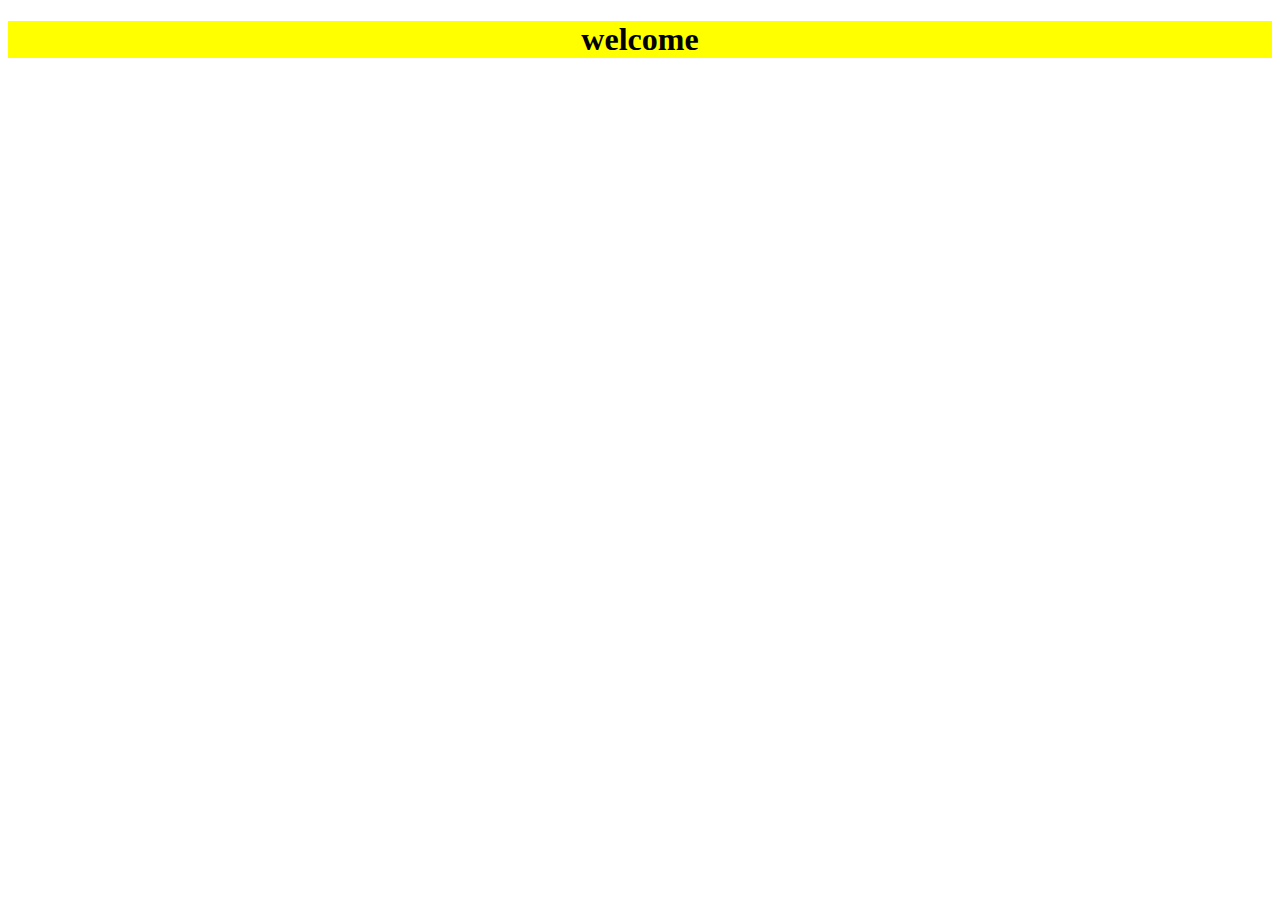
<file: index.html>
<!DOCTYPE html>
<html lang="en">
<head>
    <meta charset="UTF-8">
    <meta name="viewport" content="width=device-width, initial-scale=1.0">
    <meta http-equiv="X-UA-Compatible" content="ie=edge">
    <title>index</title>
    <style>
        h1 {
            text-align: center;
            background: #ff0;
        }
    </style>
</head>
<body>
    <h1>welcome</h1>
</body>
</html>
</file>
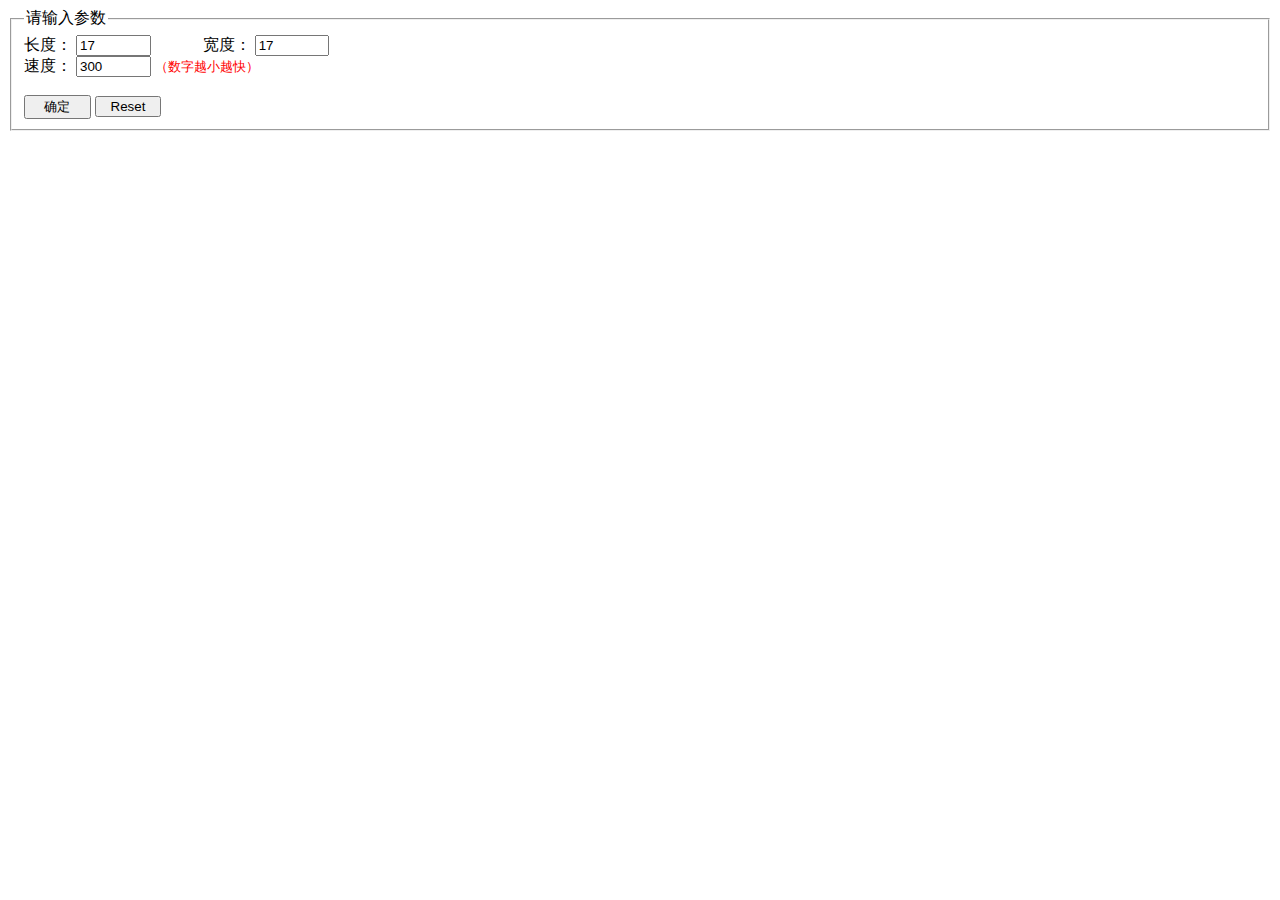
<file: html/github示例文件.html>
<!DOCTYPE html>
<html lang="en">
<head>
    <meta charset="UTF-8">
    <meta name="viewport" content="width=device-width, initial-scale=1.0">
    <meta http-equiv="X-UA-Compatible" content="ie=edge">
    <title>渗透问题</title>
    <link rel="stylesheet" href="../css/渗透问题_1.css">
</head>
<body>
<form action="">
    <fieldset>
        <legend>请输入参数</legend>
        <div class="group">
            <label for="length">长度： </label>
            <input type="number" id="length" min="2" value="17">
        </div>
        <div class="group">
            <label for="width">宽度： </label>
            <input type="number" id="width" min="2" value="17">
        </div>
        <br>

        <div class="group">
            <label for="">速度：</label>
            <input type="number" id="speed" min="1" value="300">
            <span>（数字越小越快）</span>
        </div>

        <br><br>
        <input type="submit" value="确定">
        <input type="reset">
    </fieldset>
</form>

<div class="table">
    
</div>

</body>
<script src="../js/jQuery 3.2.1.min.js"></script>
<script src="../js/Connection.js"></script>
<script src="../js/渗透问题_1.js"></script>
</html>
</file>
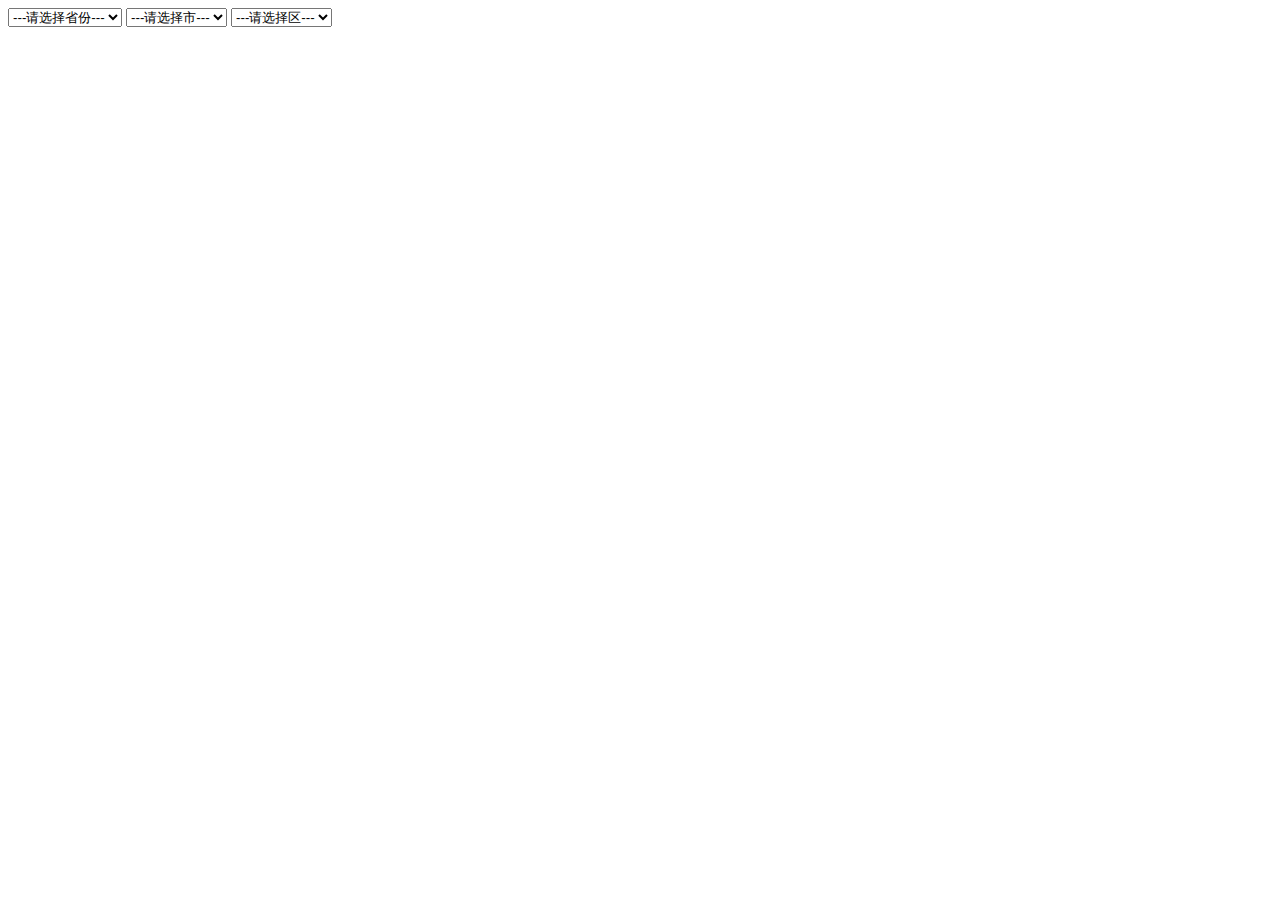
<file: html/省市区三级联动菜单.html>
<!DOCTYPE html>
<html lang="en">
<head>
    <meta charset="UTF-8">
    <meta name="viewport" content="width=device-width, initial-scale=1.0">
    <meta http-equiv="X-UA-Compatible" content="ie=edge">
    <title>省市区三级联动菜单</title>
</head>
<body>
    <div class="main">
        <select name="province" id="province">
            <option value="0">---请选择省份---</option>
        </select>
        <select name="city" id="city">
            <option value="0">---请选择市---</option>
        </select>
        <select name="area" id="area">
            <option value="0">---请选择区---</option>
        </select>
    </div>
</body>
<script>
    var provinces = ["河北省", "山西省", "内蒙古"];
    var cities = [
        ["石家庄 ", "唐山",  "秦皇岛"], 
        ["太原", "大同", "阳泉"], 
        ["呼和浩特", "包头", "乌海"]
    ];
    var areas = [
        [
            ["1区", "2区"], ["3区", "4区"], ["5区", "6区"]
        ], 
        [
            ["A区", "B区", "C区"], ["D区", "E区", "F区"], ["G区", "H区", "I区"]
        ], 
        [
            ["一区", "二区"], ["三区", "四区"], ["五区", "六区"]
        ]
    ];
</script>
<script src="../js/jQuery.js"></script>
<script>
$(function() {
    //加载省份
    for(let i=0, len=provinces.length; i<len; ++i) {
        var dom = "<option value='" + (i+1) + "'>" + provinces[i] + "</option>";
        $(".main #province").append(dom);
    }

    //
    $(".main #province")
    .data({"index": $(this).find("option:selected").index()})
    .on("mouseup", function() {
        var now_index = $(this).find("option:selected").index();
        if(now_index !== $(this).data("index")) {
            reset($(this).nextAll());
        }
        $(this).data({"index": now_index});
    });

    //根据省份加载市
    var index_prov = -100;
    $(".main #city")
    .data({"index": $(this).find("option:selected").index()})
    .on("mousedown", function() {
        //获取以前选中的选项的索引值
        var pro_index = $(this).find("option:selected").index();
        //清除以前的选项
        $("option:gt(0)", this).remove();
        //判断前一项是否有效
        if($(".main #province option:selected").html() === "---请选择省份---") {
            return ;
        }
        //获取选中的省
        var $province = $(".main #province option:selected");
        //获取选中省在数组中的位置
        index_prov = $(".main #province option").index($province);
        //根据选中的省加载市
        for(let i=0, len=cities.length; i<len; ++i) {
            var dom = "<option value='" + (i+1) + "'>" + cities[index_prov-1][i] + "</option>";
            $(this).append(dom);
        }
        //根据还原之前选中的选项
        $(this).find("option").get(pro_index).selected = true;
    })
    .on("mouseup", function() {
        var now_index = $(this).find("option:selected").index();
        if(now_index !== $(this).data("index")) {
            reset($(this).nextAll());
        }
        $(this).data({"index": now_index});
    });;

    //根据城市加载省份
    $(".main #area").on("mousedown", function() {
        //获取以前选中的选项的索引值
        var pro_index = $(this).find("option:selected").index();
        //清除以前的选项
        $("option:gt(0)", this).remove();
        //判断前一项是否有效
        if($(".main #city option:selected").html() === "---请选择市---") {
            return ;
        }
        //获取选中的市
        var $city = $(".main #city option:selected");
        //获取选中市在数组中的位置
        var index_city = $(".main #city option").index($city);
        //根据选中的市加载区
        var area = areas[index_prov-1][index_city-1];
        for(let i=0, len=area.length; i<len; ++i) {
            var dom = "<option value='" + (i+1) + "'>" + area[i] + "</option>";
            $(this).append(dom);
        }
        //根据还原之前选中的选项
        $(this).find("option").get(pro_index).selected = true;
    });

    function reset($obj) {
        $("option:gt(0)" ,$obj).remove();
        $obj.find("option").prop({"selected": true});
    }
});
</script>
</html>
</file>
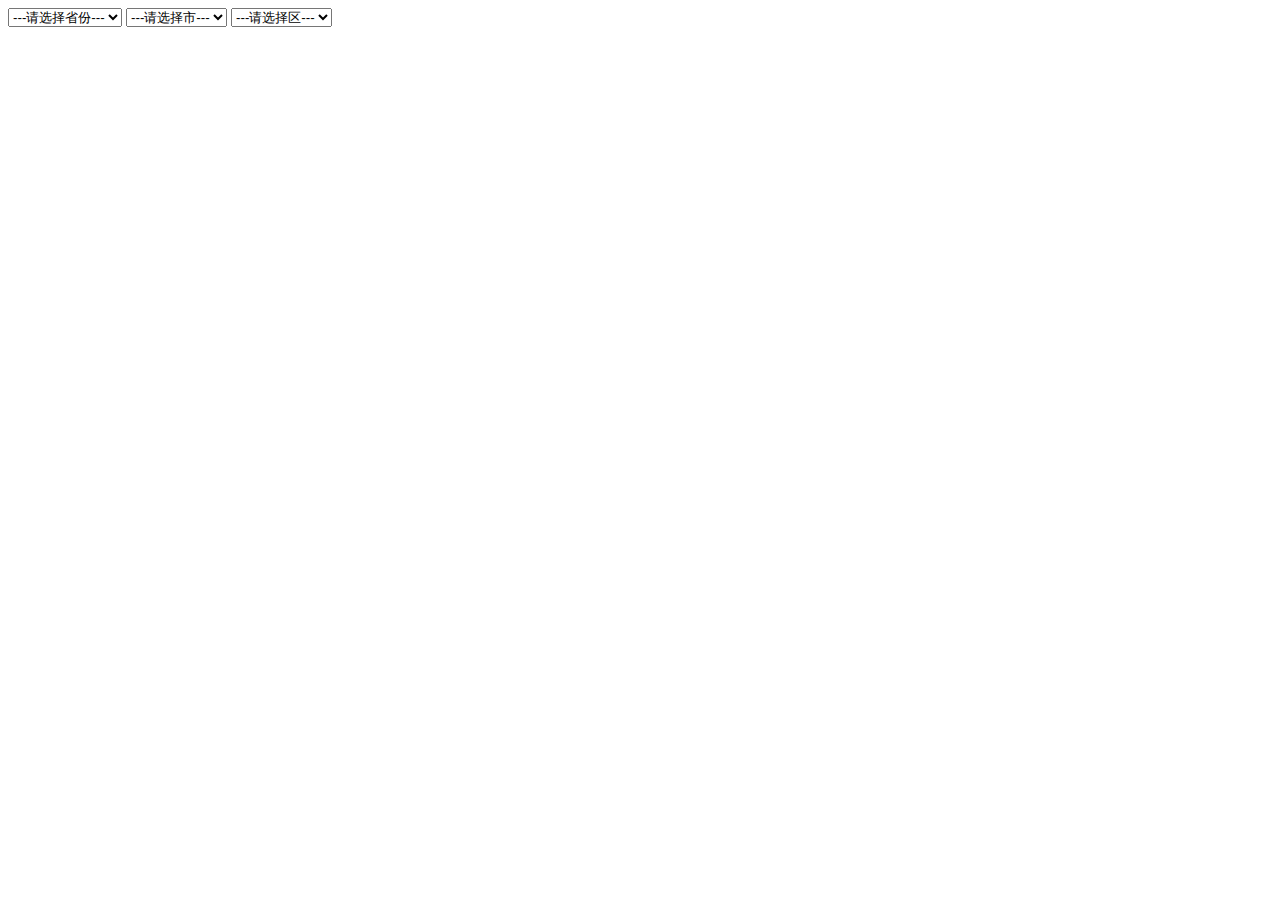
<file: html/省市区三级联动菜单_2.html>
<!DOCTYPE html>
<html lang="en">
<head>
    <meta charset="UTF-8">
    <meta name="viewport" content="width=device-width, initial-scale=1.0">
    <meta http-equiv="X-UA-Compatible" content="ie=edge">
    <title>省市区三级联动菜单_2</title>
</head>
<body>
    <div class="main">
        <select name="province" id="province">
            <option value="0">---请选择省份---</option>
        </select>
        <select name="city" id="city">
            <option value="0">---请选择市---</option>
        </select>
        <select name="area" id="area">
            <option value="0">---请选择区---</option>
        </select>
    </div>
</body>
<!-- <script src="../other source/中国城市列表.js"></script> -->
<script src="http://passport.baidu.com/js/sitedata_bas.js" charset="GBK"></script>
<script src="../js/jQuery.js"></script>
<script>
$(function() {
    //加载省份
    for(let i=1, len=arrCity.length; i<len; ++i) {
        var dom = "<option value='" + i + "'>" + arrCity[i].name + "</option>";
        $(".main #province").append(dom);
    }

    //
    $(".main #province")
    .data({"index": $(this).find("option:selected").index()})
    .on("change", function() {
        var now_index = $(this).find("option:selected").index();
        if(now_index !== $(this).data("index")) {
            reset($(this).nextAll());
        }
        $(this).data({"index": now_index});
    });

    //根据省份加载市
    $(".main #city")
    .data({"index": $(this).find("option:selected").index()})
    .on("mousedown", function(event) {
        //阻止其下的option元素触发事件
        if(event.target !== this) {
            return ;
        }
        //获取以前选中的选项的索引值
        var pro_index = $(this).find("option:selected").index();
        //清除以前的选项
        $("option:gt(0)", this).remove();
        //判断前一项是否有效
        if($(".main #province option:selected").html() === "---请选择省份---") {
            return ;
        }
        //获取选中省在数组中的位置
        var index_prov = $(".main #province").data("index");
        var cities = arrCity[index_prov].sub;
        //根据选中的省加载市
        for(let i=1, len=cities.length; i<len; ++i) {
            var dom = "<option value='" + i + "'>" + cities[i].name + "</option>";
            $(this).append(dom);
        }
        // //根据还原之前选中的选项
        // $(this).find("option").get(pro_index).selected = true;
    })
    .on("change", function() {
        var now_index = $(this).find("option:selected").index();
        if(now_index !== $(this).data("index")) {
            reset($(this).nextAll());
        }
        $(this).data({"index": now_index});
    });;

    //根据城市加载省份
    $(".main #area").on("mousedown", function(event) {
        //阻止其下的option元素触发事件
        if(event.target !== this) {
            return ;
        }
        //获取以前选中的选项的索引值
        var pro_index = $(this).find("option:selected").index();
        //清除以前的选项
        $("option:gt(0)", this).remove();
        //判断前一项是否有效
        if($(".main #city option:selected").html() === "---请选择市---") {
            return ;
        }
        //获取选中市在数组中的位置
        var index_prov = $(".main #province").data("index");
        var index_city = $(".main #city").data("index");
        //根据选中的市加载区
        var areas = arrCity[index_prov].sub[index_city].sub;
        for(let i=1, len=areas.length; i<len; ++i) {
            var dom = "<option value='" + i + "'>" + areas[i].name + "</option>";
            $(this).append(dom);
        }
        //根据还原之前选中的选项
        $(this).find("option").get(pro_index).selected = true;
    });

    function reset($obj) {
        $("option:gt(0)" ,$obj).remove();
        $obj.find("option").prop({"selected": true});
    }
});
</script>
</html>
</file>
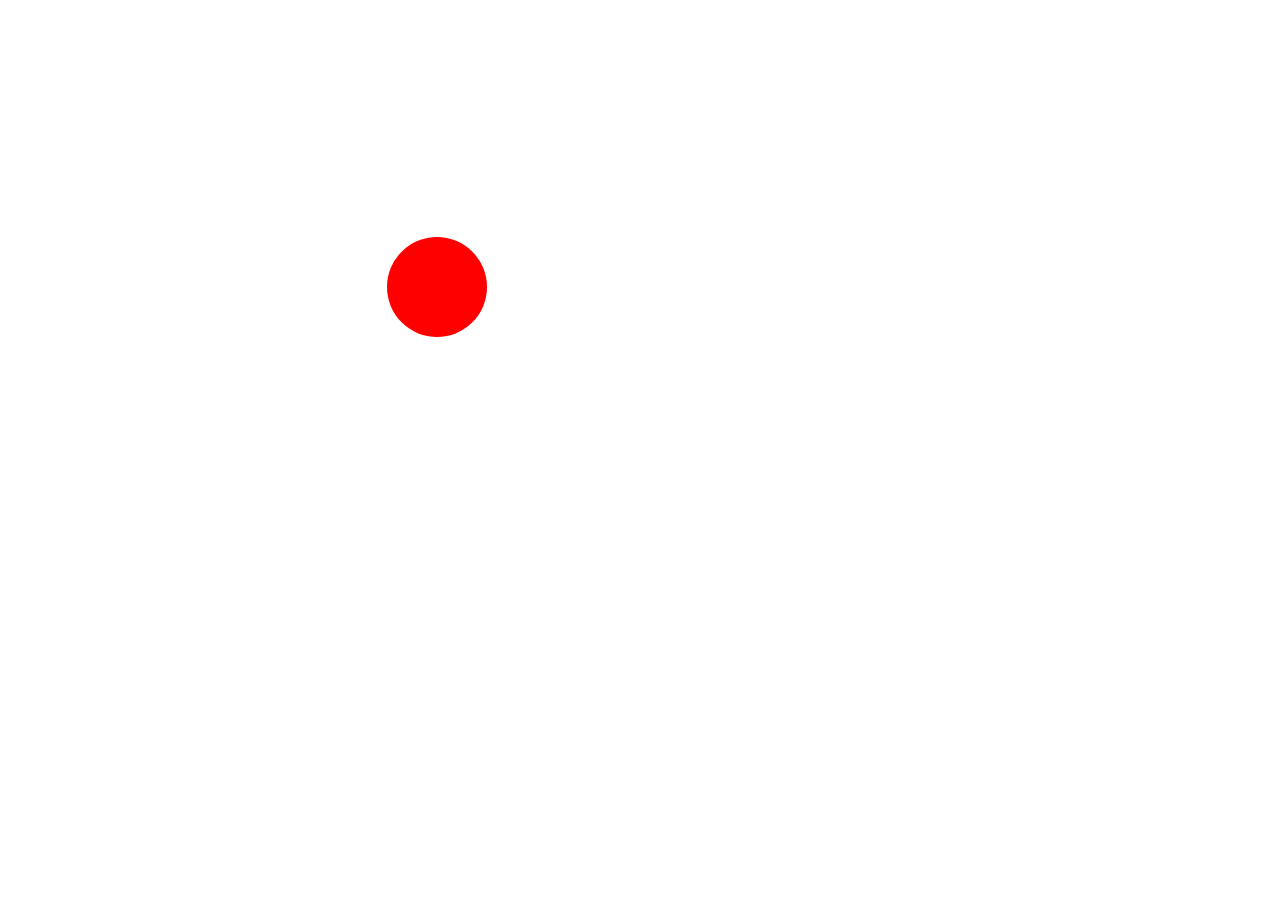
<file: html/缓动.html>
<!DOCTYPE html>
<html lang="en">
<head>
    <meta charset="UTF-8">
    <meta name="viewport" content="width=device-width, initial-scale=1.0">
    <meta http-equiv="X-UA-Compatible" content="ie=edge">
    <title>缓动</title>
    <style>
        * {
            font-size: 1em;
            padding: 0px;
            margin: 0px;
            box-sizing: border-box;
        }

        div.circle {
            width: 100px;
            height: 100px;
            background: #f00;
            border-radius: 50%;
            position: relative;
            left: 0px;
        }
    </style>
</head>
<body>
    <div class="circle"></div>
</body>
<script>
let circle = document.querySelector("div.circle");
letSlowMove(circle, [856,523], 150);

//speed为要在多少个单位时间内完成动画，speed越小，动画越快
function letSlowMove(ele, final_posi, speed) {
    ele.style.left = getStyle(ele).left;
    ele.style.top = getStyle(ele).top;
    let ini_posi = [parseInt(ele.style.left), parseInt(ele.style.top)];
    let delta_x = final_posi[0] - ini_posi[0];
    let delta_y = final_posi[1] - ini_posi[1];

    let counter = 0;
    function move() {
        ++counter;
        ele.style.left = easeOut(ini_posi[0], delta_x, speed, counter) + "px";
        ele.style.top = easeOut(ini_posi[1], delta_y, speed, counter) + "px";

        if(counter < speed) {
            window.setTimeout(move, 17);
        }
    }
    window.setTimeout(move, 17);
    
}

function getStyle(ele, weilei) {
    if(typeof weilei !== "string") {
        weilei = null;
    }
    return ele.currentStyle ? ele.currentStyle : window.getComputedStyle(ele, weilei);
}
//初位置s0, 要移动的距离delta_s, 分多少次执行完动画t, 当前执行次数current_t
function easeOut(s0, delta_s, t, current_t) {
    return -delta_s*(current_t/=t)*(current_t-2) + s0;
}
</script>
</html>
</file>
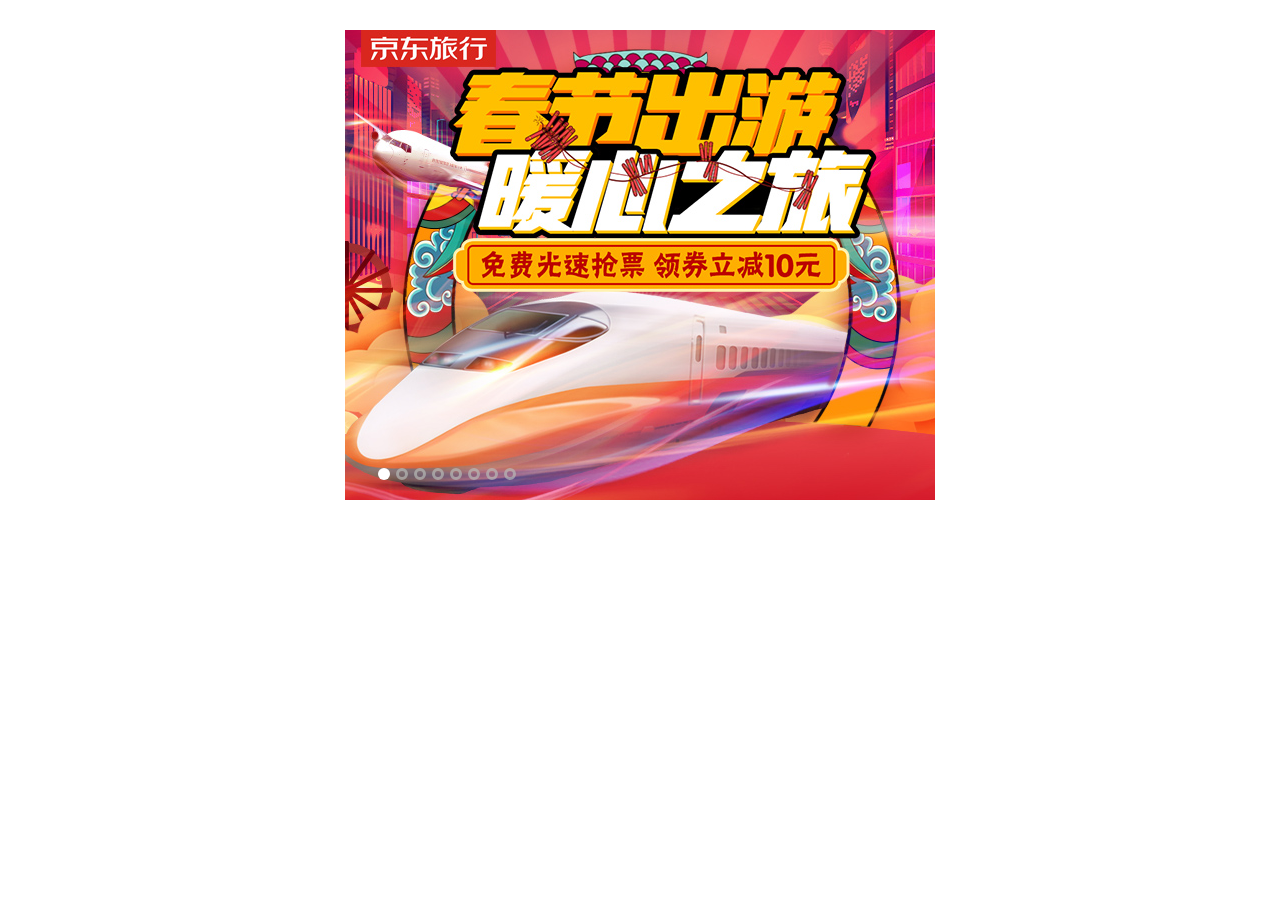
<file: html/轮播图.html>
<!DOCTYPE html>
<html lang="en">
<head>
    <meta charset="UTF-8">
    <meta name="viewport" content="width=device-width, initial-scale=1.0">
    <meta http-equiv="X-UA-Compatible" content="ie=edge">
    <title>轮播图</title>
    <style>
        * {
            margin: 0px;
            padding: 0px;
            font-family: "微软雅黑";
            font-size: 1em;
        }

        .display-frame {
            position: relative;
            overflow: hidden;
            width: 590px;
            height: 470px;
            margin: 30px auto;
        }
        .display-frame .side-key {
            position: absolute;
            cursor: pointer;
            width: 1em;
            height: 2em;
            line-height: 2em;
            background: #00000085;
            transform: translate(0, -50%);
            font-size: 2em;
            color: #fff;
            text-align: center;
        }
        .side-key.left {
            /* left: 0px; */
            right: 100%;
            top: 50%;
        }
        .side-key.right {
            /* right: 0px; */
            left: 100%;
            top: 50%;
        }
        .display-frame .bar {
            position: absolute;
            left: 30px;
            top: 435px;
        }
        .display-frame .bar div {
            margin: 3px;
            line-height: 30px;
            text-align: center;
            float: left;
            font-size: 1.5em;
        } 
        .display-frame .bar div::after {
            content: "";
            display: block;
            width: 6px;
            height: 6px;
            border-radius: 50%;
            border: 3px solid #b9bebaa9;
        }
        .display-frame .bar div.focus::after {
            width: 12px;
            height: 12px;
            background: #fff;
            border: none;
        }
    </style>
</head>
<body>
    <div class="display-frame">
        <a href="">
            <img src="../image/轮播图-1.jpg" alt="">
        </a>
        <div class="side-key left">
            <span><</span>
        </div>
        <div class="side-key right">
            <span>></span>
        </div>
        <div class="bar">
            <div class="focus"></div>
            <div></div>
            <div></div>
            <div></div>
            <div></div>
            <div></div>
            <div></div>
            <div></div>
        </div>
    </div>
</body>
<script src="../js/jQuery.js"></script>
<script>
$(function() {
    img_address = ["../image/轮播图-1.jpg", "../image/轮播图-2.jpg", "../image/轮播图-3.jpg", "../image/轮播图-4.jpg", "../image/轮播图-5.jpg", "../image/轮播图-6.jpg", "../image/轮播图-7.jpg", "../image/轮播图-8.jpg"];
    $(".display-frame a img").data("page", 0);

    //绑定按钮的进出功能
    $(".display-frame")
    .on("mouseenter", function() {
        $(".right", this)
        .stop()
        .animate({
            "left": $(this).width() - $(".right", this).width() + "px"
        }, 300);
        $(".left", this)
        .stop()
        .animate({
            "left": "0px"
        }, 300);
    })
    .on("mouseleave", function() {
        $(".right", this)
        .stop()
        .animate({
            "left": "100%"
        }, 300);
        $(".left", this)
        .stop()
        .animate({
            "left": - $(".left", this).width() + "px"
        }, 300);
    });
    //给左右按钮绑定移动功能
    $(".display-frame .side-key.right")
    .on("click", function() {
        var page = $(".display-frame a img").data("page");
        if(page < img_address.length-1) {
            ++page;
        }
        else {
            page = 0;
        }
        changeImg(page);
    });
    $(".display-frame .side-key.left")
    .on("click", function() {
        var page = $(".display-frame a img").data("page");
        if(page === 0) {
            page = img_address.length-1;
        }
        else {
            --page;
        ;
        }
        changeImg(page);
    });
    //绑定下面小按钮
    $(".display-frame .bar > div")
    .on("mouseenter", function() {
        var num = $(this).parent().find("> div").index(this);
        changeImg(num);
    });
    //定时切换图片
    setTimeout(function() {
        var page = $(".display-frame a img").data("page");
        if(page < img_address.length-1) {
            ++page;
        }
        else {
            page = 0;
        }
        changeImg(page);

        setTimeout(arguments.callee, 4000);
    }, 4000);

    function changeImg(page) {
        $(".display-frame a img")
        .animate({
            "opacity": "0.2"
        }, 100, function() {
            $(this)
            .prop("src", img_address[page])
            .animate({
                "opacity": "1"
            }, 100);
        })
        .data("page", page);

        $(".display-frame .bar div")
        .removeClass("focus")
        .eq(page)
        .addClass("focus");
    }
});
</script>
</html>
</file>
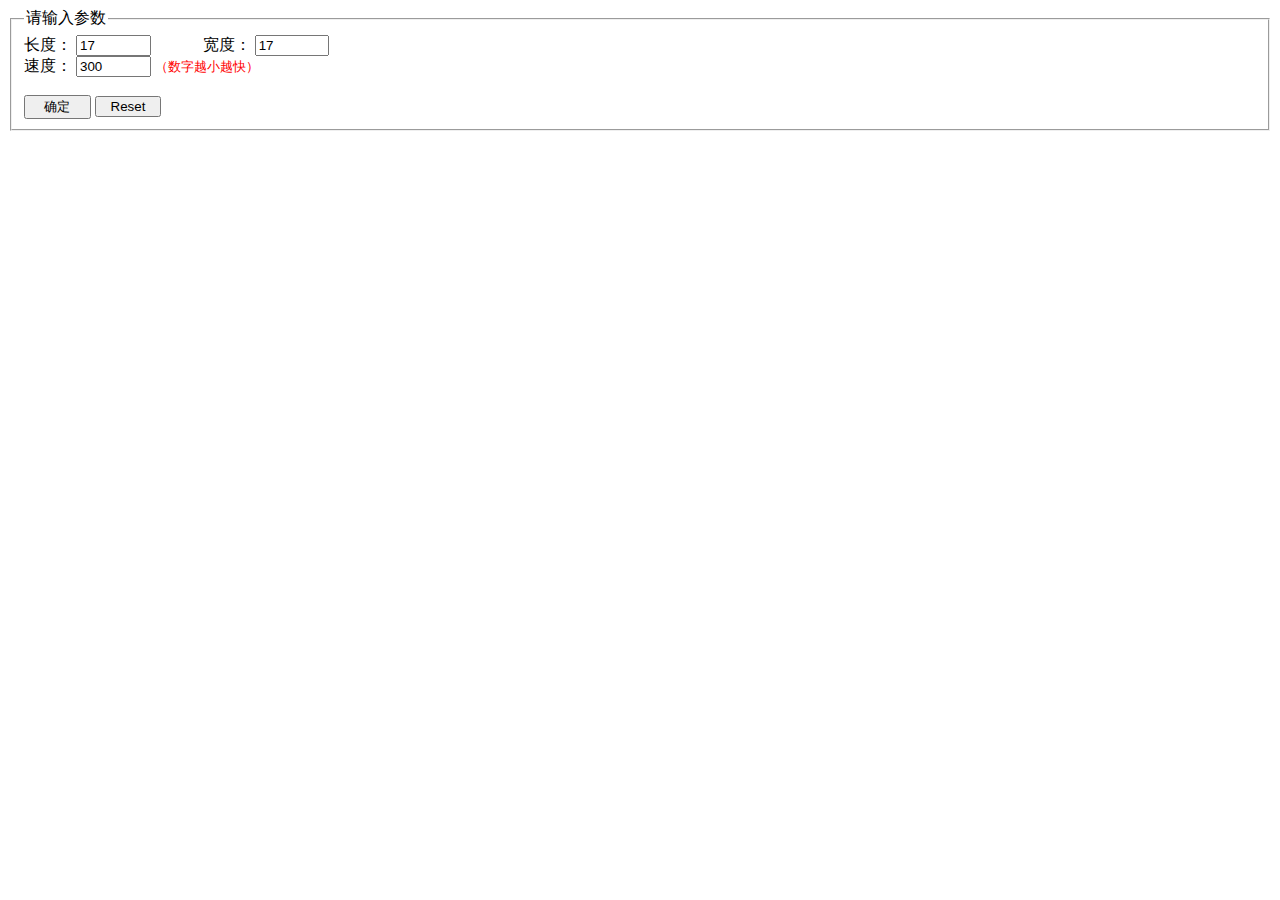
<file: html/123/github示例文件.html>
<!DOCTYPE html>
<html lang="en">
<head>
    <meta charset="UTF-8">
    <meta name="viewport" content="width=device-width, initial-scale=1.0">
    <meta http-equiv="X-UA-Compatible" content="ie=edge">
    <title>渗透问题</title>
    <link rel="stylesheet" href="../../css/渗透问题_1.css">
</head>
<body>
<form action="">
    <fieldset>
        <legend>请输入参数</legend>
        <div class="group">
            <label for="length">长度： </label>
            <input type="number" id="length" min="2" value="17">
        </div>
        <div class="group">
            <label for="width">宽度： </label>
            <input type="number" id="width" min="2" value="17">
        </div>
        <br>

        <div class="group">
            <label for="">速度：</label>
            <input type="number" id="speed" min="1" value="300">
            <span>（数字越小越快）</span>
        </div>

        <br><br>
        <input type="submit" value="确定">
        <input type="reset">
    </fieldset>
</form>

<div class="table">
    
</div>

</body>
<script src="../../js/jQuery 3.2.1.min.js"></script>
<script src="../../js/Connection.js"></script>
<script src="../../js/渗透问题_1.js"></script>
</html>
</file>
<file: css/渗透问题_1.css>
form input {
    width: 5em;
}
form span {
    font-size: 0.8em;
    color: #f00;
}
form div.group {
    display: inline;
    margin-right: 3em;
}

table td {
    width: 15px;
    height: 15px;
    margin: 0px;
    padding: 0px;
    background-color: #ccc;
}

/* table td.is-permeated {
    background-color: #ff0;
    transition-duration: 0.5s;
} */
/* table td.is-permeated.is-path {
    background-color: #f00;
    transition-duration: 1s;
} */
table td.is-permeated {
    animation: permeated 0.5s;
    animation-fill-mode: forwards;
}
table td.permeated-endpoint {
    animation: permeated-endpoint 0.5s;
    animation-fill-mode: forwards;
}
table td.is-path {
    animation: path 2.5s;
    animation-fill-mode: forwards;
}
@keyframes permeated {
    0% {
        background-color: #000;
    }
    100% {
        background-color: #ff0;
    }
}
@keyframes permeated-endpoint {
    0% {
        background-color: #000;
    }
    100% {
        background-color: #00f;
    }
}
@keyframes path {
    0% {
        background-color: #fff;
    }
    100% {
        background-color: #f00;
    }
}
</file>
